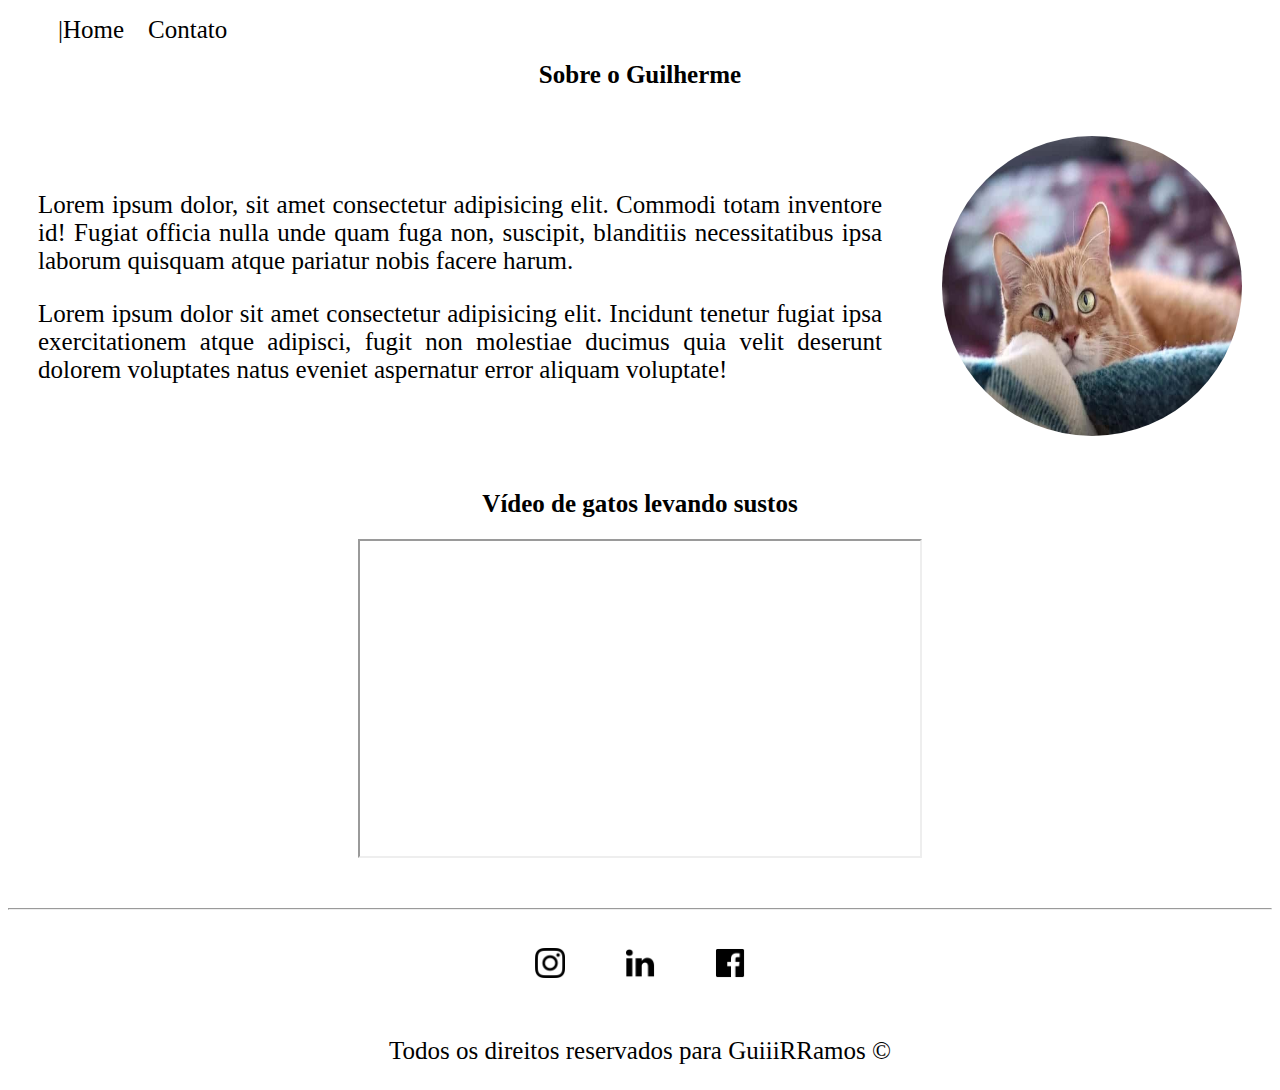
<file: Sobre Mim/index.html>
<!DOCTYPE html>
<html lang="ept-br">
<head>
    <meta charset="UTF-8">
    <meta http-equiv="X-UA-Compatible" content="IE=edge">
    <meta name="viewport" content="width=device-width, initial-scale=1.0">
    <title>Meu Perfil</title>
</head>

<link rel="stylesheet" href="assets/css/style.css">

<body>

    <ul class="menu">
        <li>
            <a href="index.html">|Home</a>
        </li>
        <li>
            <a href="Contato.html">Contato</a> 
        </li>
    </ul>
    <h1 class="centro">
        Sobre o Guilherme
    </h1>
<div class="container">
    <div class=" p-30">
    <p class="justificado">
        Lorem ipsum dolor, sit amet consectetur adipisicing elit. Commodi totam inventore id!
         Fugiat officia nulla unde quam fuga non, suscipit, blanditiis necessitatibus ipsa laborum 
         quisquam atque pariatur nobis facere harum.
    </p>

    <p class="justificado">
        Lorem ipsum dolor sit amet consectetur adipisicing elit. Incidunt tenetur fugiat ipsa 
        exercitationem atque adipisci, fugit non molestiae ducimus quia velit deserunt dolorem 
        voluptates natus eveniet aspernatur error aliquam voluptate!
    </p>

</div>


<div>
    <img class="wh-300 br-50 p-30" src="assets/img/meu gato interior.jpg" alt="Foto de um gato " width="500px">
</div>

</div>
<h2 class="centro">
    Vídeo de gatos levando sustos
</h2>
<div class=" container mb-50">
  <iframe width="560" height="315" src="https://www.youtube.com/embed/pVXNwbQx65U" title="YouTube video player"
 frameborder="5" allow="accelerometer; autoplay; clipboard-write; encrypted-media; gyroscope; picture-in-pict
 ure" allowfullscreen></iframe>  
</div>
<hr>
<footer>
    <div class="container">

        
       
      <a href="https://www.instagram.com/" target="_blank"><img class="tm-social p-30" src="assets/img/instagran.png" alt="instagram"></a>
        <a href="https://www.linkedin.com/" target="_blank"><img class="tm-social p-30"src="assets/img/Linkedin.png" alt="Linkedin"></a>
        <a href="https:///www.facebook.com/" target="_blank"><img class="tm-social p-30" src="assets/img/facebook.png" alt="facebook"></a>
    </div>
    <p class=" centro">
Todos os direitos reservados para GuiiiRRamos &copy
    </p>
    
</footer>


</body>
</html>
</file>
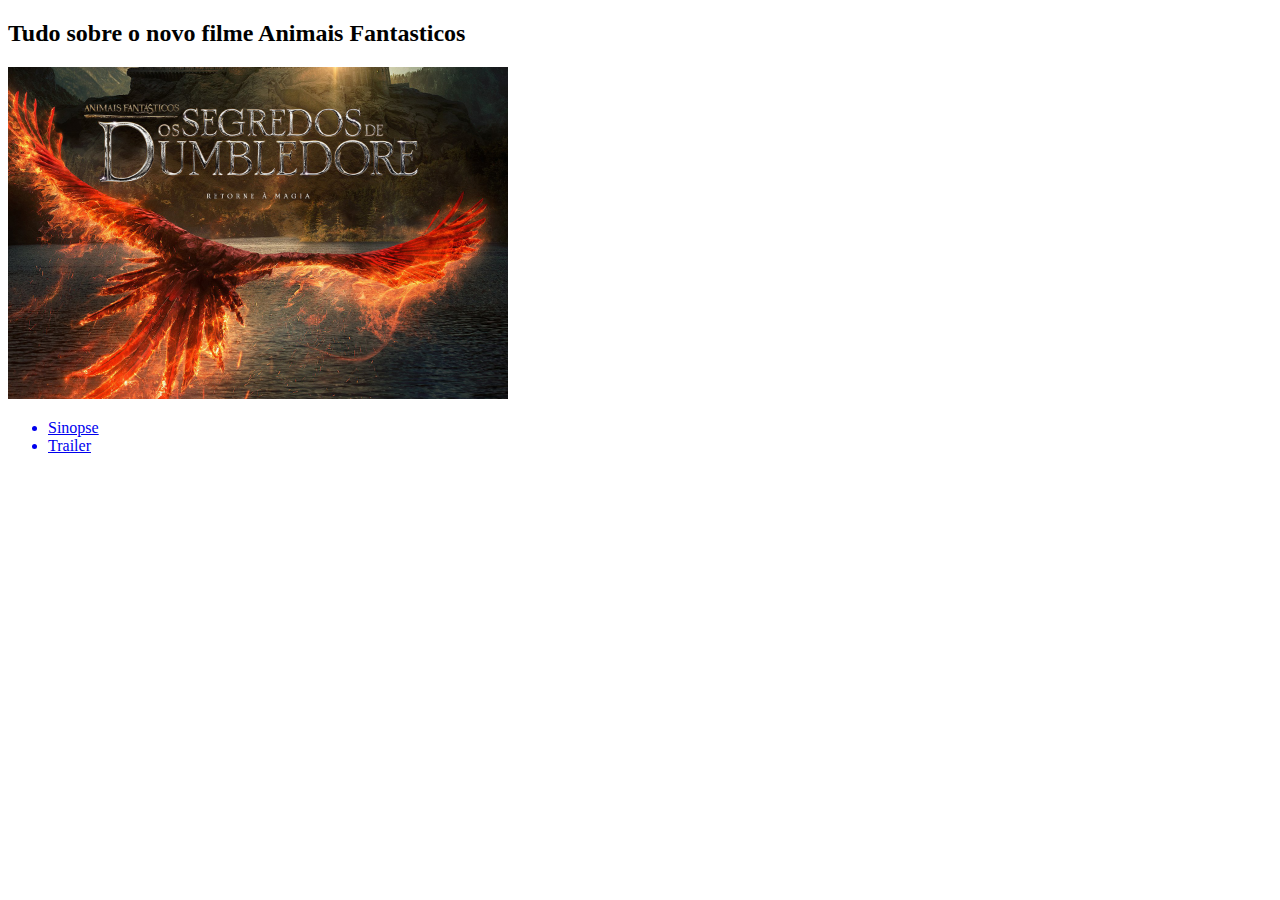
<file: wizard world/index.html>
<!DOCTYPE html>
<html lang="pt-br">
<head>
    <meta charset="UTF-8">
    <meta http-equiv="X-UA-Compatible" content="IE=edge">
    <meta name="viewport" content="width=device-width, initial-scale=1.0">
    <title>Animais fantasticos</title>
</head>

<h2>Tudo sobre o novo filme Animais Fantasticos</h2>
<img src="img/segredos-poster.jpg" alt="Capa do fime Animais fantasticos" width="500px">
<ul>
    <a href="Sinopse.html"> <li>Sinopse</li></a>
    <a href="Trailer.html"><li>Trailer</li></a>

    
</ul>
<body>
    
</body>
</html>
</file>
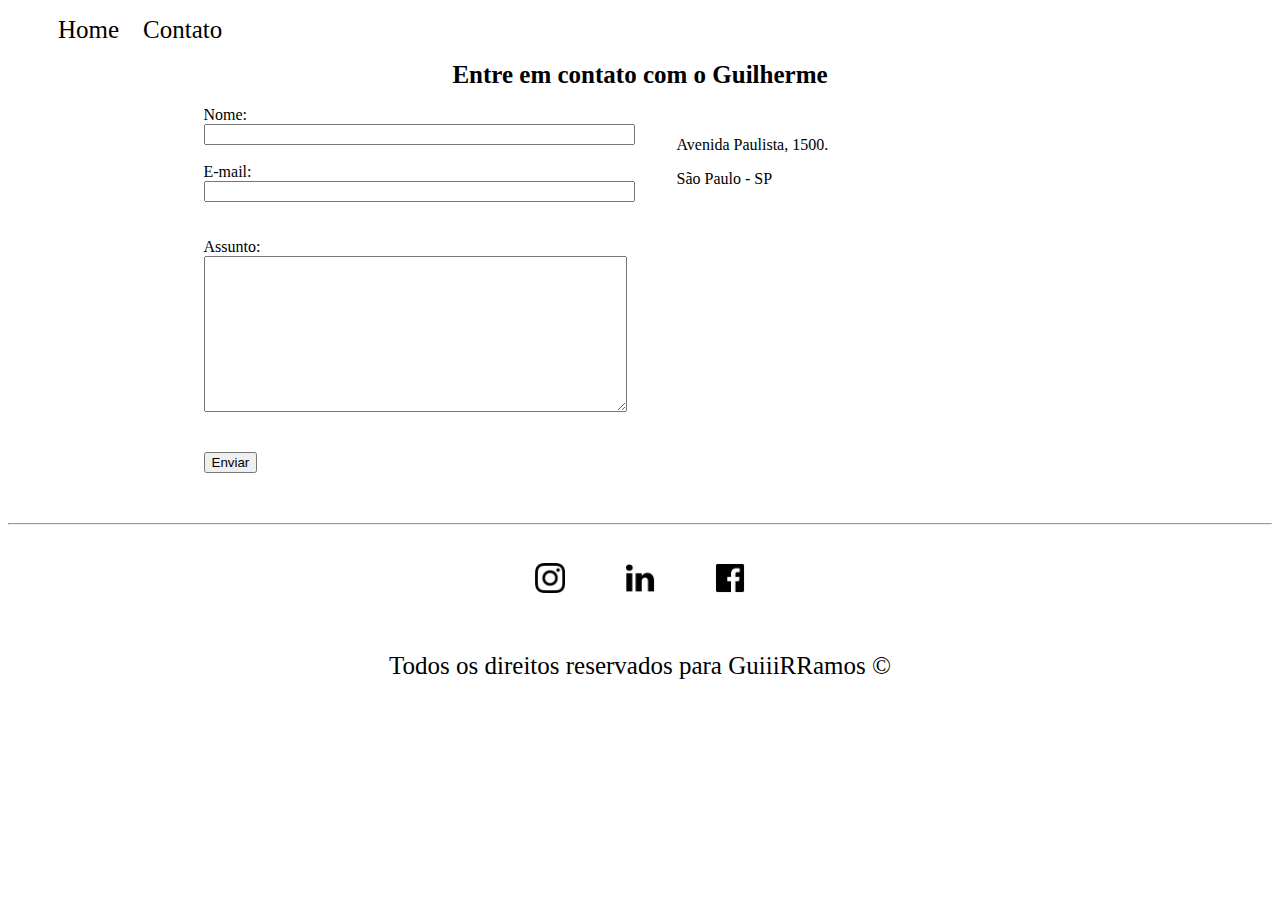
<file: Sobre Mim/Contato.html>
<!DOCTYPE html>
<html lang="pt-br">
<head>
    <meta charset="UTF-8">
    <meta http-equiv="X-UA-Compatible" content="IE=edge">
    <meta name="viewport" content="width=device-width, initial-scale=1.0">
    <title>contato</title>
</head>
<link rel="stylesheet" href="assets/css/style.css">
<body>
    <ul class="menu">
        <li>
            <a href="index.html">Home</a>
        </li>
        <li>
            <a href="Contato.html">Contato</a> 
        </li>
</ul>
     
<h1 class="centro">Entre em contato com o Guilherme</h1>
    
    <div class="container mb-50">


<div>

    <form>
        <label for="nome">Nome:</label> <br>
        <input type="text" id="nome" onkeyup='validaNome()'>
        <div id = "txtNome"></div>


<br>
<label for="email">E-mail:</label><br>
<input type="text"id="email" onkeyup="validaEmail()">
<div id = "txtEmail"></div>
 <br>  
 <br>     
<label for="assunto">Assunto:</label><br>
<textarea name="assunto" id="assunto" onkeyup="validaAssunto()" cols="50" rows="10"></textarea>
<div id = "txtAssunto"></div>
<br>
<br>
<button onclick="enviar()">Enviar </button>  
                    </form> 
</div>

   <div class=" ml-50">

           

                    <p>
                        Avenida Paulista, 1500.
                    </p>

                    <p >
                        São Paulo - SP
                    </p>

                    <iframe src="https://www.google.com/maps/embed?pb=!1m18!1m12!1m3!1d3657.1785647209585!2d
                    -46.657466285543!3d-23.562029467500885!2m3!1f0!2f0!3f0!3m2!1i1024!2i768!4f13.1!3m3!1m2!1
                    s0x94ce59c925263541%3A0x4b30df73fca5a36b!2sAv.%20Paulista%2C%201500%20-%20Bela%20Vista%
                    2C%20S%C3%A3o%20Paulo%20-%20SP%2C%2001310-100!5e0!3m2!1spt-BR!2sbr!4v1644452685208!5m2!
                    1spt-BR!2sbr" width="400" height="250" style="border:0;" allowfullscreen="" loading="
                    lazy" id="mapa" onmousemove="mapaZoom()" onmouseout="mapaNormal()"></iframe>  
         </div>         
                    
    </div>

    <hr>
    <footer>
        <div class="container">
    
            
           
          <a href="https://www.instagram.com/" target="_blank"><img class="tm-social p-30" src="assets/img/instagran.png" alt="instagram"></a>
            <a href="https://www.linkedin.com/" target="_blank"><img class="tm-social p-30"src="assets/img/Linkedin.png" alt="Linkedin"></a>
            <a href="https:///www.facebook.com/" target="_blank"><img class="tm-social p-30" src="assets/img/facebook.png" alt="facebook"></a>
        </div>
        <p class=" centro">
    Todos os direitos reservados para GuiiiRRamos &copy
        </p>
        
    </footer>         
                                                
   <script src="assets/js/script.js"></script>
</body>
</html>
</file>
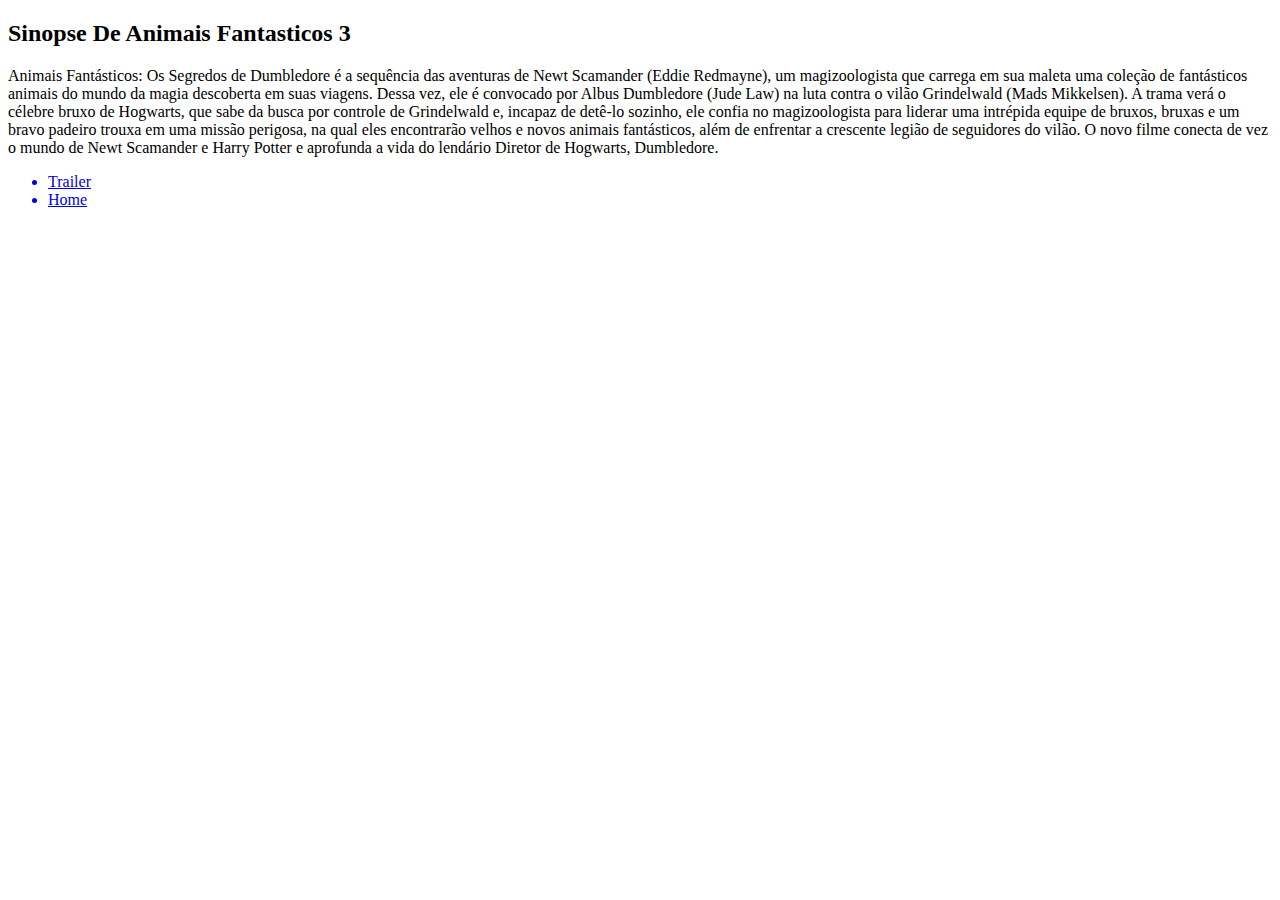
<file: wizard world/Sinopse.html>
<!DOCTYPE html>
<html lang="pt-br">
<head>
    <meta charset="UTF-8">
    <meta http-equiv="X-UA-Compatible" content="IE=edge">
    <meta name="viewport" content="width=device-width, initial-scale=1.0">
    <title>Sinopse</title>
</head>
<body>
    
        <h2>Sinopse De Animais Fantasticos 3</h2>
    
    
    
        <P>
    Animais Fantásticos: Os Segredos de Dumbledore é a sequência das aventuras de Newt Scamander (Eddie Redmayne),
     um magizoologista que carrega em sua maleta uma coleção de fantásticos animais do mundo da magia descoberta
      em suas viagens. Dessa vez, ele é convocado por Albus Dumbledore (Jude Law) na luta contra o vilão 
      Grindelwald (Mads Mikkelsen). A trama verá o célebre bruxo de Hogwarts, que sabe da busca por controle de
       Grindelwald e, incapaz de detê-lo sozinho, ele confia no magizoologista para liderar uma intrépida equipe 
       de bruxos, bruxas e um bravo padeiro trouxa em uma missão perigosa, na qual eles encontrarão velhos e novos
        animais fantásticos, além de enfrentar a crescente legião de seguidores do vilão. O novo filme conecta de 
        vez o mundo de Newt Scamander e Harry Potter e aprofunda a vida do lendário Diretor de Hogwarts, 
        Dumbledore.
        </P>

        <ul>
            <a href="Trailer.html"> <li>Trailer</li></a>
            <a href="index.html"> <li>Home</li></a>
            
        </ul> 
</body>
</html>
</file>
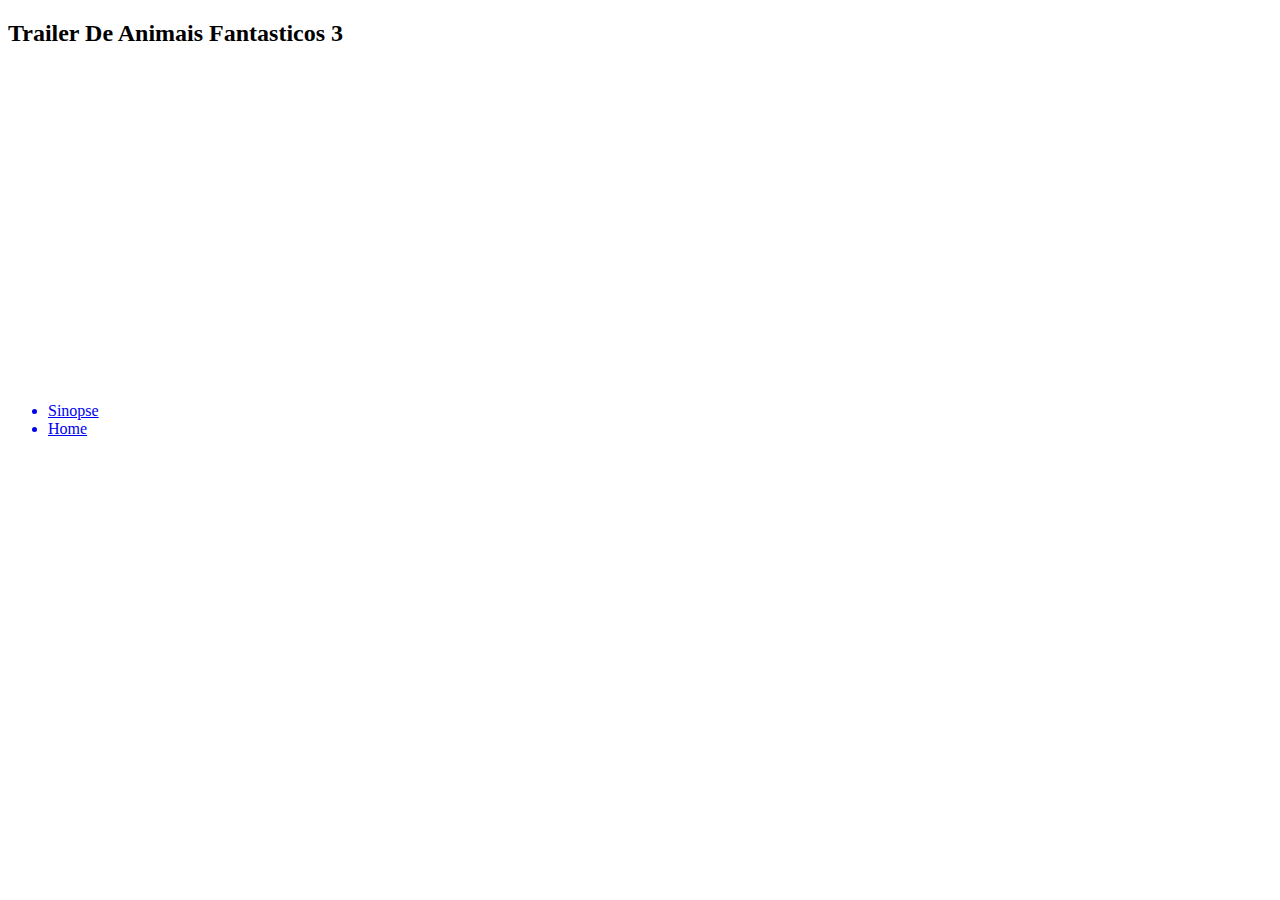
<file: wizard world/Trailer.html>
<!DOCTYPE html>
<html lang="en">
<head>
    <meta charset="UTF-8">
    <meta http-equiv="X-UA-Compatible" content="IE=edge">
    <meta name="viewport" content="width=device-width, initial-scale=1.0">
    <title>Trailer</title>
</head>
<body>
    <h2>Trailer De Animais Fantasticos 3</h2>
   <iframe width="560" height="315" src="https://www.youtube.com/embed/5SjYFF2g35c" title="YouTube video player" frameborder="0" allow="accelerometer; autoplay; clipboard-write; encrypted-media; gyroscope; picture-in-picture" allowfullscreen></iframe>

<ul>
    <a href="Sinopse.html"> <li>Sinopse</li></a>
    <a href="index.html"> <li>Home</li></a>
    
</ul> 
</body>
</html>
</file>
<file: Sobre Mim/assets/css/style.css>
/*Estilos da pagina index.html*/

.centro{
    text-align: center;
    font-size: 25px;
}

.container{
    display: flex;
    flex-flow: row ;
    justify-content: center;
    align-items: center;
}

.menu li{

    display: inline;
    padding: 10px;
}

.menu li a 
{
    text-decoration: none;
    color: black;
    font-size: 25px;
}
.menu li a:hover {
color: darkgray;
}

.p-30{
    padding: 30px;
}

.br-50{
    border-radius: 50%;
}

.wh-300{
    width: 300px;
    height: 300px;
}

.tm-social{
    width: 50px;
    width: 30px;
}

.justificado{
    text-align: justify;
    font-size: 25px;
}

.mb-50{
    margin-bottom: 50px;
}


/*Estilos da pagina Contato.html*/

.ml-50{
    margin-left: 50px;
}
</file>
